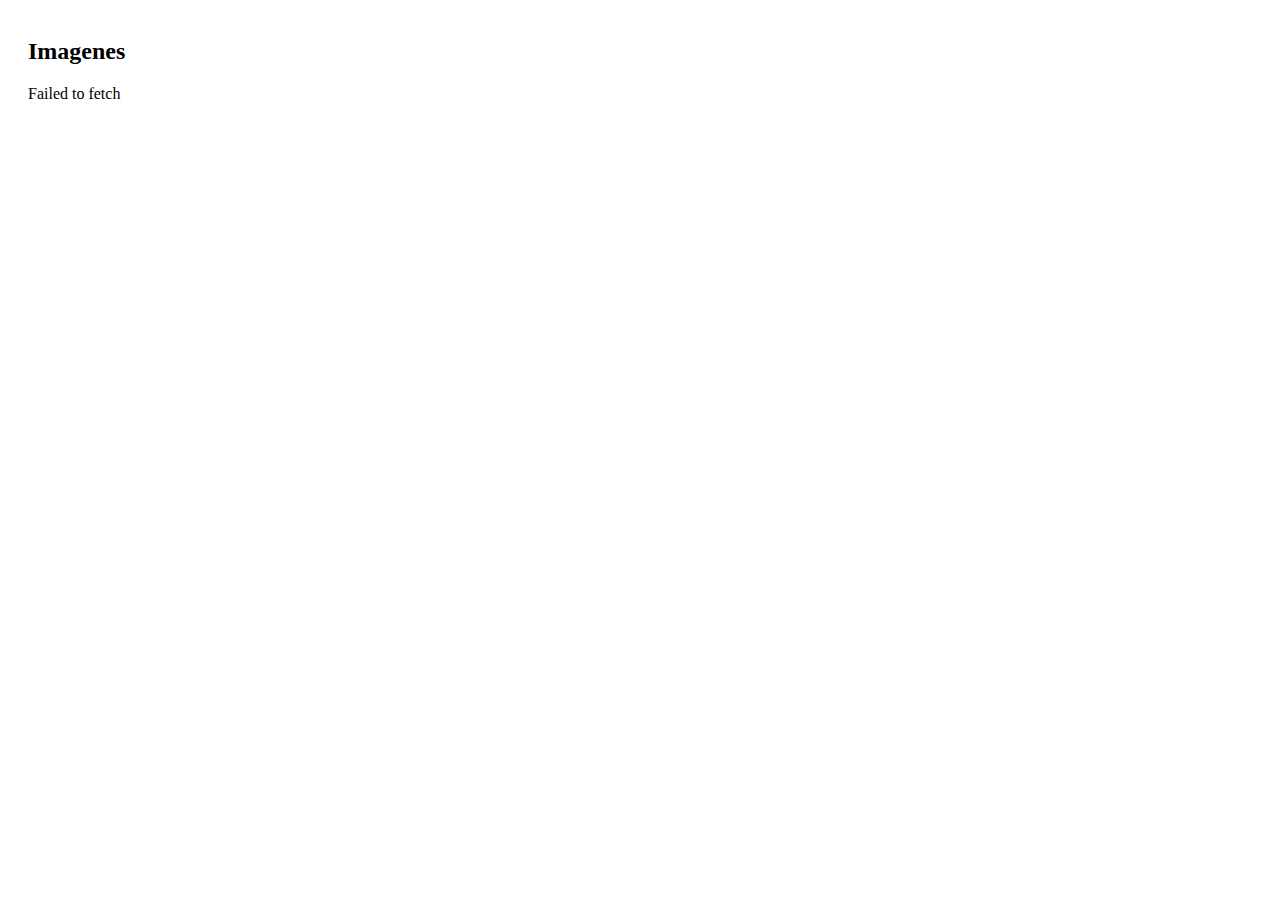
<file: index.html>
<!DOCTYPE html>
<html>
<head>
	<meta charset="utf-8">
	<title>Actividad 15</title>
	<link href="styles.css" rel="stylesheet" type="text/css"/>
</head>
<body>
	<div id="container">
		<h2 id="load">Cargando...</h2>
		<p id="error"></p>
		<ul id="display"></ul>
		<script src="script1.js"></script>
	</div>
</body>
</html>
</file>
<file: styles.css>
@keyframes gradient {
	0% {
		background-position: 0% 50%;
	}
	50% {
		background-position: 100% 50%;
	}
	100% {
		background-position: 0% 50%;
	}
}
#container {
	padding-top: 10px;
	padding-left: 20px;
}
</file>
